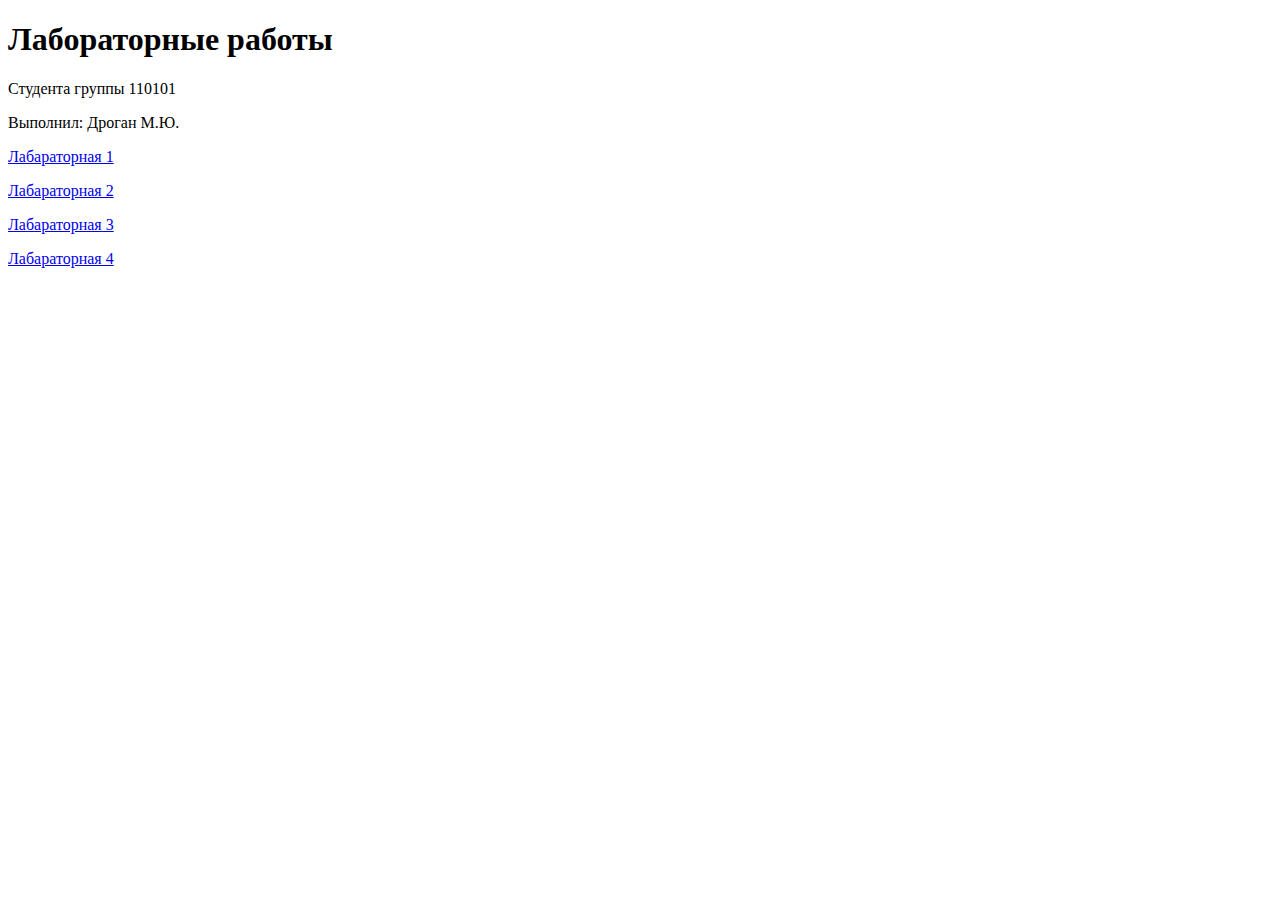
<file: index.html>
<!DOCTYPE html>
<html lang="en">
<head>
    <meta charset="UTF-8">
    <meta name="viewport" content="width=device-width, initial-scale=1.0">
    <title>Labs 1</title>
</head>
<body>
<div>

    <h1>Лабораторные работы</h1>
    <p>Студента группы 110101 </p>
    <p>Выполнил: Дроган М.Ю.</p>
</div>
<p><a href="lab1/index.html">Лабараторная 1</a></p>
<p><a href="lab2/index.html">Лабараторная 2</a></p>
<p><a href="lab3/lab3.html">Лабараторная 3</a></p>
<p><a href="lab4/lab3.html">Лабараторная 4</a></p>
</body>
</html>
</file>
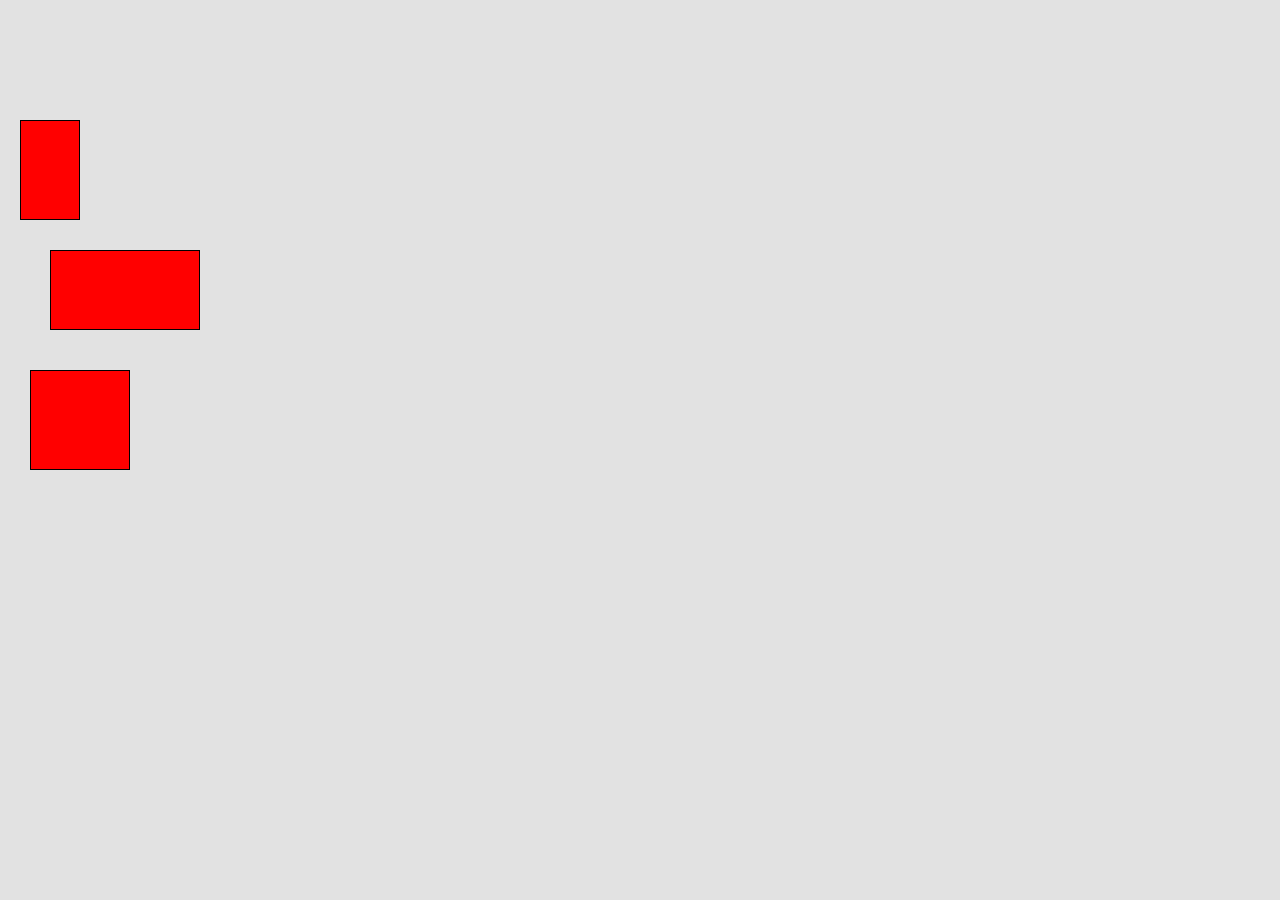
<file: lab3/lab3.html>
<!DOCTYPE html>
<html lang="en">
  <head>
    <meta charset="UTF-8" />
    <meta name="viewport" content="width=device-width, user-scalable=no" />
    <link rel="stylesheet" href="inputstyle.css" />
    <title>lab5</title>
  </head>
  <body>
    <div id="workspace">
      <div
        class="target"
        style="top: 120px; left: 20px; width: 60px; height: 100px"
      ></div>

      <div
        class="target"
        style="top: 250px; left: 50px; width: 150px; height: 80px"
      ></div>

      <div
        class="target"
        style="top: 370px; left: 30px; width: 100px; height: 100px"
      ></div>
    </div>
    <script src="input.js"></script>
  </body>
</html>
</file>
<file: lab3/inputstyle.css>
html {
  touch-action: none;

  -moz-user-select: none;
  -khtml-user-select: none;
  -webkit-user-select: none;
  user-select: none;
}

body {
  margin: 0;
  touch-action: none;
}

#workspace {
  width: 100vw;
  height: 100vh;
  position: relative;
  background-color: rgb(226, 226, 226);
  overflow: hidden;
}

.target {
  position: absolute;
  border: 1px solid black;
  background-color: red;
  box-sizing: border-box;
}
</file>
